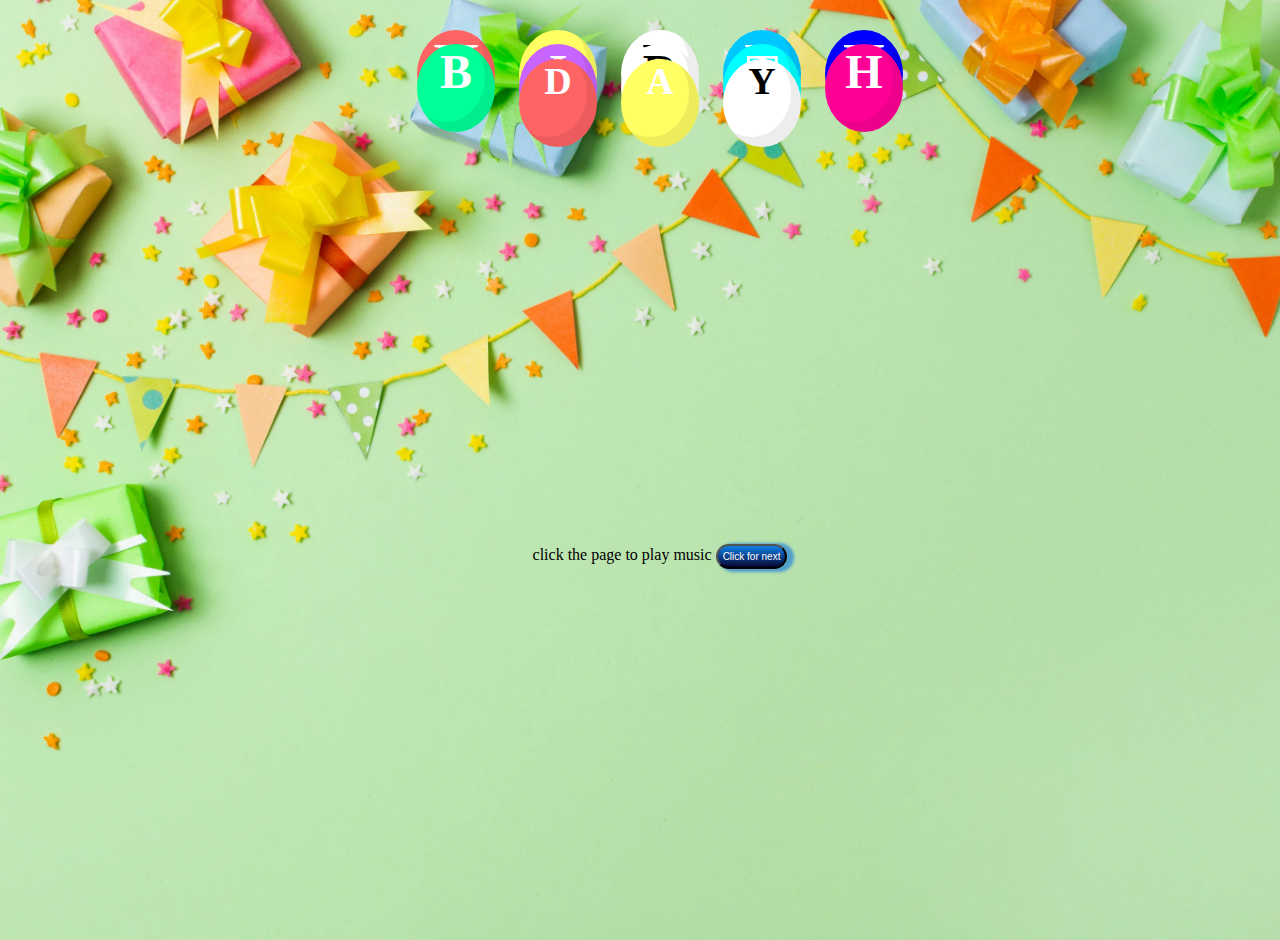
<file: index.html>
<!DOCTYPE html>
<html lang="en">

<head>
    <meta charset="UTF-8">
    <meta name="viewport" content="width=device-width, initial-scale=1.0">
    <title>Document</title>
    <link rel="stylesheet" href="style.css">
</head>

<body>
    <div class="balloon-container">
        <div class="balloon balloon1">H</div>
        <div class="balloon balloon1">A</div>
        <div class="balloon balloon1">P</div>
        <div class="balloon balloon1">P</div>
        <div class="balloon balloon1">Y</div>
    </div>

    <div class="balloon-container">
        <div class="balloon balloon2">B</div>
        <div class="balloon balloon2">I</div>
        <div class="balloon balloon2">R</div>
        <div class="balloon balloon2">T</div>
        <div class="balloon balloon2">H</div>
    </div>
    <div class="balloon-container">
        <div class="balloon balloon3">D</div>
        <div class="balloon balloon3">A</div>
        <div class="balloon balloon3">Y</div>

    </div>

 click the page to play music  <audio id="bg-music"> 
  <source src="happy-birthday-357371 (1) copy.mp3" type="audio/mpeg">
</audio>
    
     <a href="candel.html"><button class="btn" > Click for next</button></a>
    <a></a>
     <script src="cards.js"></script>
</body>

</html>
</file>
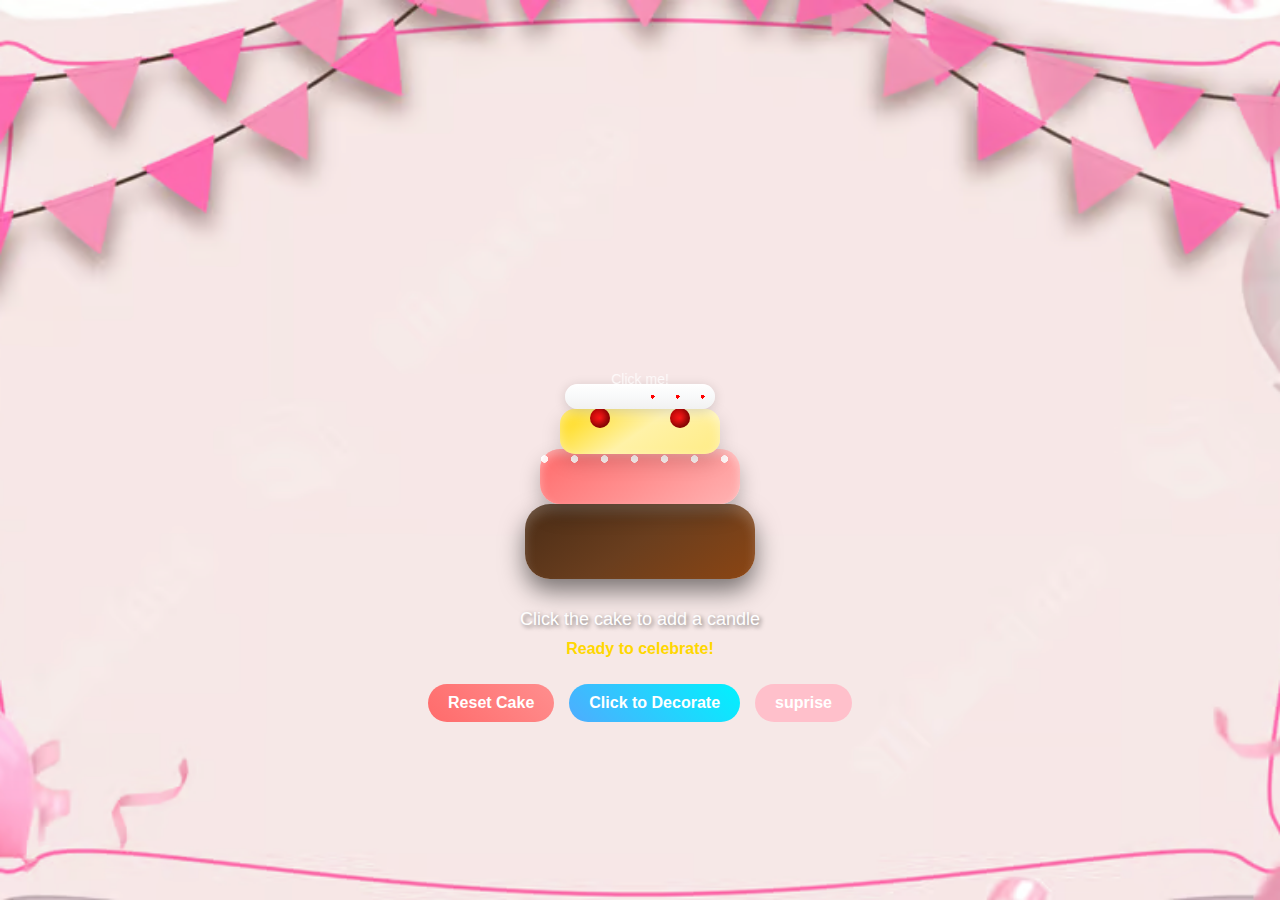
<file: candel.html>
<!DOCTYPE html>
<html lang="en">
<head>
  <meta charset="UTF-8" />
  <meta name="viewport" content="width=device-width, initial-scale=1" />
  <title>Interactive Birthday Cake</title>
   <link rel="stylesheet" href="candel.css">
</head>
<body>
  <div class="container">
    <div class="cake-container" id="cakeContainer">
      <div class="cake" id="cake">
        <div id="cakeContainer">
  <!-- yahan aapka cake, candle, flame etc. hoga -->
  <div id="stars"></div> <!-- ⭐ Stars container -->
</div>


        <div class="cake-base"></div>
        <div class="cake-middle"></div>
        <div class="cake-top"></div>
        <div class="frosting"></div>
        <div class="candle" id="candle"></div>
        <div class="flame" id="flame"></div>
        <div class="smoke" id="smoke"></div>
        <div class="click-hint" id="clickHint">
             
Click me!</div>
      </div>
    </div>

    <div class="birthday-text" id="birthdayText">Happy Birthday Anant!</div>

    <div class="instructions">
      <p>Click the cake to add a candle</p>
       
    </div>

    <div class="status" id="status">Ready to celebrate!</div>

    <div class="action-buttons">
      <button class="btn reset-btn" id="resetBtn">Reset Cake</button>
      <button class="btn decorate-btn" id="decorateBtn">Click to Decorate</button>
      <a href="cards.html"><button class=" nextbtn"> suprise</button></a>
    </div>
  </div>
  

  <audio id="birthdayMusic" src="01-Monk-Turner-Fascinoma-Its-Your-Birthday(chosic.com).mp3"></audio> 
  <div id="confetti"></div>

  <script src="script.js"></script>
</body>
</html>
</file>
<file: style.css>
body {
  margin: 20px;
  background-image: url("birthbg.webp");
  background-size: cover;
  width: 100%;
  height: 100vh;
  text-align: center;
  overflow: hidden;
  font-family: cursive;
}

.balloon-container{
    position: relative;

}

.balloon {
  display: inline-block;
  width: 78px;
  height: 88px;
  border-radius: 80%;
  position: relative;
  box-shadow: inset -10px -10px 0 rgba(0, 0, 0, 0.07);
  transition: transform 0.5s ease;
  z-index: 10;
  transform-origin: bottom center;
  color: white;
  font-weight: bold;
  margin: 10px;
}
/* Different groups of balloons */
.balloon1 {
  font-size: 58px;
  animation: balloons1 5s linear forwards;
}

.balloon2 {
  font-size: 48px;
  animation: balloons2 6s linear forwards;
  top: -94px;
}

.balloon3 {
  font-size: 38px;
  animation: balloons3 7s linear forwards;
  bottom: 187px;
}


/* Keyframes for different styles */
@keyframes balloons1 {
  0% {
    transform: translateY(100vh) rotate3d(1, 1, 1, 0deg);
    opacity: 1;
  }
  100% {
    transform: translateY(-100vh) rotate3d(1, 1, 1, 360deg);
    opacity: 1;
  }
}

@keyframes balloons2 {
  0% {
    transform: translateY(100vh) rotate3d(0, 1, 1, 0deg);
    opacity: 1;
  }
  100% {
    transform: translateY(-100vh) rotate3d(0, 1, 1, 360deg);
    opacity: 1;
  }
}

@keyframes balloons3 {
  0% {
    transform: translateY(100vh) rotate3d(1, 0, 1, 0deg);
    opacity: 1;
  }
  100% {
    transform: translateY(-100vh) rotate3d(1, 0, 1, 360deg);
    opacity: 1;
  }
}

/* Colors for balloons */
.balloon1:nth-child(1) {
  background: rgba(255, 100, 100, 1);
  animation-duration: 3s;
}

.balloon1:nth-child(2) {
  background: rgba(255, 255, 100, 1);
  animation-duration: 4s;
}

.balloon1:nth-child(3) {
  background: rgba(255, 255, 255, 1);
  color: black;
  animation-duration: 5s;
}

.balloon1:nth-child(4) {
  background: rgba(0, 200, 255, 1);
  animation-duration: 4.5s;
}

.balloon1:nth-child(5) {
  background: rgba(0, 0, 255, 1);
  animation-duration: 6s;
}

/* BIRTH */
.balloon2:nth-child(1) {
  background: rgba(0, 255, 150, 1);
  animation-duration: 5s;
}

.balloon2:nth-child(2) {
  background: rgba(200, 100, 255, 1);
  animation-duration: 6s;
}

.balloon2:nth-child(3) {
  background: rgba(255, 255, 255, 1);
  color: black;
  animation-duration: 5.5s;
}

.balloon2:nth-child(4) {
  background: rgba(0, 255, 255, 1);
  animation-duration: 7s;
}

.balloon2:nth-child(5) {
  background: rgba(255, 0, 150, 1);
  animation-duration: 4.5s;
}

/* DAY */
.balloon3:nth-child(1) {
  background: rgba(255, 100, 100, 1);
  animation-duration: 6s;
}

.balloon3:nth-child(2) {
  background: rgba(255, 255, 100, 1);
  animation-duration: 3.5s;
}

.balloon3:nth-child(3) {
  background: rgba(255, 255, 255, 1);
  color: black;
  animation-duration: 5.5s;
}

/* On hover balloons disappear */
.balloon:hover {
  display: none;
}



.btn
{
    background: linear-gradient(rgb(17, 128, 232), rgb(6, 5, 49));
    box-shadow: 5px 1px 3px 2px rgb(79, 159, 205);
    border-radius: 20px;
    color: white;
    font-size: 10px;
    padding: 5px;
    transition: 0.5s ease;
    margin-top: 200px;
}

.btn:hover{
    background: gray;
    box-shadow: transparent;

}

@media (max-width: 768px) {
  body {
    margin: 10px;
  }

  .balloon-container {
    gap: 5px;
  }

  .btn {
    margin-top: 10vh;
    font-size: 12px;
    padding: 6px 10px;
  }
}

@media (max-width: 480px) {
  .balloon {
    width: clamp(40px, 12vw, 60px);
    height: clamp(50px, 14vw, 70px);
  }

  .btn {
    margin-top: 8vh;
    font-size: 10px;
  }
}
</file>
<file: candel.css>
* {
  margin: 0;
  padding: 0;
  box-sizing: border-box;
}

body {
  font-family: Arial, sans-serif;
  background-image: url("brthbg.avif");
  background-size: cover;
  background-position: center;
  min-height: 100vh;
  display: flex;
  justify-content: center;
  align-items: center;
  overflow: hidden;
}

.container {
  text-align: center;
  padding: 20px;
  position: relative;
  width: 100%;
  max-width: 500px;
}

/* 🎂 Cake Container */
.cake-container {
  position: relative;
  margin: 0 auto;
  width: clamp(200px, 60vw, 300px);
  height: clamp(280px, 70vw, 400px);
  cursor: pointer;
  perspective: 1000px;
}

.cake {
  position: relative;
  width: 100%;
  height: 100%;
  transform-style: preserve-3d;
  transition: transform 0.5s ease;
}

.cake:hover {
  transform: translateY(-10px);
}

/* 🍰 Cake layers */
/* Cake Base (chocolate glossy) */
.cake-base {
  position: absolute;
  bottom: 0;
  left: 50%;
  transform: translateX(-50%);
  width: 230px;
  height: 75px;
  background: linear-gradient(145deg, #4a2c16, #6a3e1e, #8b4513);
  border-radius: 25px;
  box-shadow: inset 0 8px 12px rgba(255, 255, 255, 0.2),
    0 12px 25px rgba(0, 0, 0, 0.5);
}

/* Middle Layer with frosting drip */
.cake-middle {
  position: absolute;
  bottom: 75px;
  left: 50%;
  transform: translateX(-50%);
  width: 200px;
  height: 55px;
  background: linear-gradient(145deg, #ff6b6b, #ff8e8e, #ffb3b3);
  border-radius: 20px;
  box-shadow: inset 0 5px 10px rgba(255, 255, 255, 0.4),
    0 10px 20px rgba(0, 0, 0, 0.25);
}

/* Dripping effect */
.cake-middle::after {
  content: "";
  position: absolute;
  top: 0;
  left: 0;
  width: 100%;
  height: 25px;
  background: radial-gradient(circle at 15% 40%, #fff 12%, transparent 13%)
    repeat-x;
  background-size: 30px 25px;
  border-radius: 0 0 15px 15px;
  opacity: 0.9;
}

/* Top Layer (vanilla) */
.cake-top {
  position: absolute;
  bottom: 125px;
  left: 50%;
  transform: translateX(-50%);
  width: 160px;
  height: 45px;
  background: linear-gradient(145deg, #ffd700, #fff2a7, #ffec85);
  border-radius: 15px;
  box-shadow: inset 0 5px 12px rgba(255, 255, 255, 0.5),
    0 8px 20px rgba(0, 0, 0, 0.15);
}

/* Frosting with sprinkles */
.frosting {
  position: absolute;
  bottom: 170px;
  left: 50%;
  transform: translateX(-50%);
  width: 150px;
  height: 25px;
  background: linear-gradient(to bottom, #ffffff, #f8f9fa, #f1f1f1);
  border-radius: 15px;
  box-shadow: 0 2px 12px rgba(0, 0, 0, 0.15);
  overflow: hidden;
}

/* Sprinkles Animation */
.frosting::after {
  content: "";
  position: absolute;
  width: 100%;
  height: 100%;
  background-image: radial-gradient(circle, #ff0000 2px, transparent 2px),
    radial-gradient(circle, #00ffcc 2px, transparent 2px),
    radial-gradient(circle, #0000ff 2px, transparent 2px),
    radial-gradient(circle, #ff00ff 2px, transparent 2px),
    radial-gradient(circle, #00ff00 2px, transparent 2px);
  background-size: 25px 25px;
  animation: sprinkleMove 6s linear infinite;
}

@keyframes sprinkleMove {
  from {
    background-position: 0 0;
  }
  to {
    background-position: 120px 80px;
  }
}

/* Cherries on top */
.cake-top::before,
.cake-top::after {
  content: "";
  position: absolute;
  top: -1px;
  width: 20px;
  height: 20px;
  background: radial-gradient(circle, #ff1a1a, #b30000);
  border-radius: 50%;
  box-shadow: inset -3px -3px 6px rgba(0, 0, 0, 0.4);
}

.cake-top::before {
  left: 30px;
}
.cake-top::after {
  right: 30px;
}

/* Cream swirls */
.cake-top span {
  position: absolute;
  top: -12px;
  width: 25px;
  height: 25px;
  background: radial-gradient(circle at 30% 30%, #fff, #f3f3f3, #ddd);
  border-radius: 50%;
  box-shadow: 0 2px 5px rgba(0, 0, 0, 0.2);
}

.cake-top span:nth-child(1) {
  left: 50px;
}
.cake-top span:nth-child(2) {
  right: 50px;
}

/* Flame glow stronger */
.flame.burning {
  filter: drop-shadow(0 0 20px #ffae00);
  animation: flicker 0.25s infinite alternate;
}

/* 🕯️ Candle */
.candle {
  position: absolute;
  bottom: 43%;
  left: 50%;
  transform: translateX(-50%);
  width: 4%;
  height: 18%;
  background: linear-gradient(to bottom, #2850e4, #8ebfff, #e4dddd);
  border-radius: 6px;
  opacity: 0;
  transition: opacity 0.5s ease;
  cursor: pointer;
  z-index: 10;
  box-shadow: 0 2px 5px rgba(0, 0, 0, 0.2);
}
.candle.visible {
  opacity: 1;
}

/* 🔥 Flame */
.flame {
  position: absolute;
  bottom: calc(43% + 18%);
  left: 50%;
  transform: translateX(-50%);
  width: 6%;
  height: 12%;
  background: radial-gradient(
    ellipse at center,
    #ffd700 0%,
    #ff6b6b 70%,
    #ff4500 100%
  );
  border-radius: 50% 50% 20% 20%;
  opacity: 0;
  transition: opacity 0.3s ease;
  animation: flicker 0.5s infinite alternate;
  cursor: pointer;
  z-index: 20;
}
.flame.burning {
  opacity: 1;
}

@keyframes flicker {
  0% {
    transform: translateX(-50%) scale(1);
    box-shadow: 0 0 20px #ffd700, 0 0 30px #ff6b6b;
  }
  50% {
    transform: translateX(-50%) scale(1.1);
    box-shadow: 0 0 25px #ffd700, 0 0 35px #ff6b6b;
  }
  100% {
    transform: translateX(-50%) scale(0.9);
    box-shadow: 0 0 15px #ffd700, 0 0 25px #ff6b6b;
  }
}

/* 💨 Smoke */
.smoke {
  position: absolute;
  bottom: calc(43% + 18%);
  left: 50%;
  transform: translateX(-50%);
  width: 3%;
  height: 3%;
  background: rgba(255, 255, 255, 0.8);
  border-radius: 50%;
  opacity: 0;
  pointer-events: none;
  z-index: 15;
}
.smoke.rising {
  animation: riseSmoke 2s ease-out forwards;
}
@keyframes riseSmoke {
  0% {
    opacity: 1;
    transform: translateX(-50%) scale(1);
  }
  50% {
    opacity: 0.8;
    transform: translateX(-50%) translateY(-100px) scale(2);
  }
  100% {
    opacity: 0;
    transform: translateX(-50%) translateY(-200px) scale(3);
  }
}

/* 🎉 Happy Birthday text */
.birthday-text {
  position: absolute;
  top: 10px;
  left: 50%;
  transform: translateX(-50%);
  font-size: clamp(18px, 5vw, 28px);
  font-weight: bold;
  font-family: Verdana, Geneva, Tahoma, sans-serif;
  color: #848ef4;
  text-shadow: 2px 2px 5px rgba(0, 0, 0, 0.7);
  opacity: 0;
  pointer-events: none;
  transition: opacity 1s ease;
  z-index: 30;
  user-select: none;
}
.birthday-text.visible {
  opacity: 1;
}

/* 🎈 Balloons */
.balloon {
  position: absolute;
  bottom: -50px;
  width: clamp(20px, 5vw, 30px);
  height: clamp(30px, 6vw, 40px);
  border-radius: 50%;
  z-index: 5;
  pointer-events: none;
}
.balloon-string {
  position: absolute;
  width: 1px;
  height: 60px;
  background: white;
  top: 100%;
  left: 50%;
  transform: translateX(-50%);
}
.balloon.rising {
  animation: balloonRise 8s ease-in forwards;
}
@keyframes balloonRise {
  0% {
    transform: translateX(0) translateY(0) rotate(0deg);
    opacity: 1;
  }
  100% {
    transform: translateX(var(--random-x)) translateY(-120vh)
      rotate(var(--random-rotate));
    opacity: 0;
  }
}

/* 📝 Instructions & Status */
.instructions {
  margin-top: 30px;
  color: white;
  font-size: clamp(14px, 3vw, 18px);
  text-shadow: 2px 2px 4px rgba(0, 0, 0, 0.5);
}
.status {
  margin-top: 10px;
  color: #ffd700;
  font-weight: bold;
  font-size: clamp(12px, 3vw, 16px);
  min-height: 24px;
}

/* 🎛️ Buttons */
.action-buttons {
  display: flex;
  justify-content: center;
  gap: 15px;
  margin-top: 20px;
  flex-wrap: wrap;
}

.btn,
.nextbtn {
  padding: 10px 20px;
  border: none;
  border-radius: 25px;
  cursor: pointer;
  font-size: clamp(14px, 3vw, 16px);
  font-weight: bold;
  transition: transform 0.2s ease, box-shadow 0.2s ease;
  color: white;
}

.reset-btn {
  background: linear-gradient(45deg, #ff6b6b, #ff8e8e);
}
.decorate-btn {
  background: linear-gradient(45deg, #4facfe, #00f2fe);
}
.nextbtn {
  background-color: pink;
}
.btn:hover,
.nextbtn:hover {
  transform: scale(1.05);
  box-shadow: 0 5px 15px rgba(0, 0, 0, 0.3);
}

/* Hint */
.click-hint {
  position: absolute;
  top: 50%;
  left: 50%;
  transform: translate(-50%, -50%);
  color: rgba(255, 255, 255, 0.8);
  font-size: clamp(12px, 3vw, 14px);
  text-align: center;
  pointer-events: none;
  animation: pulse 2s infinite;
}
@keyframes pulse {
  0%,
  100% {
    opacity: 0.5;
  }
  50% {
    opacity: 1;
  }
}
</file>
